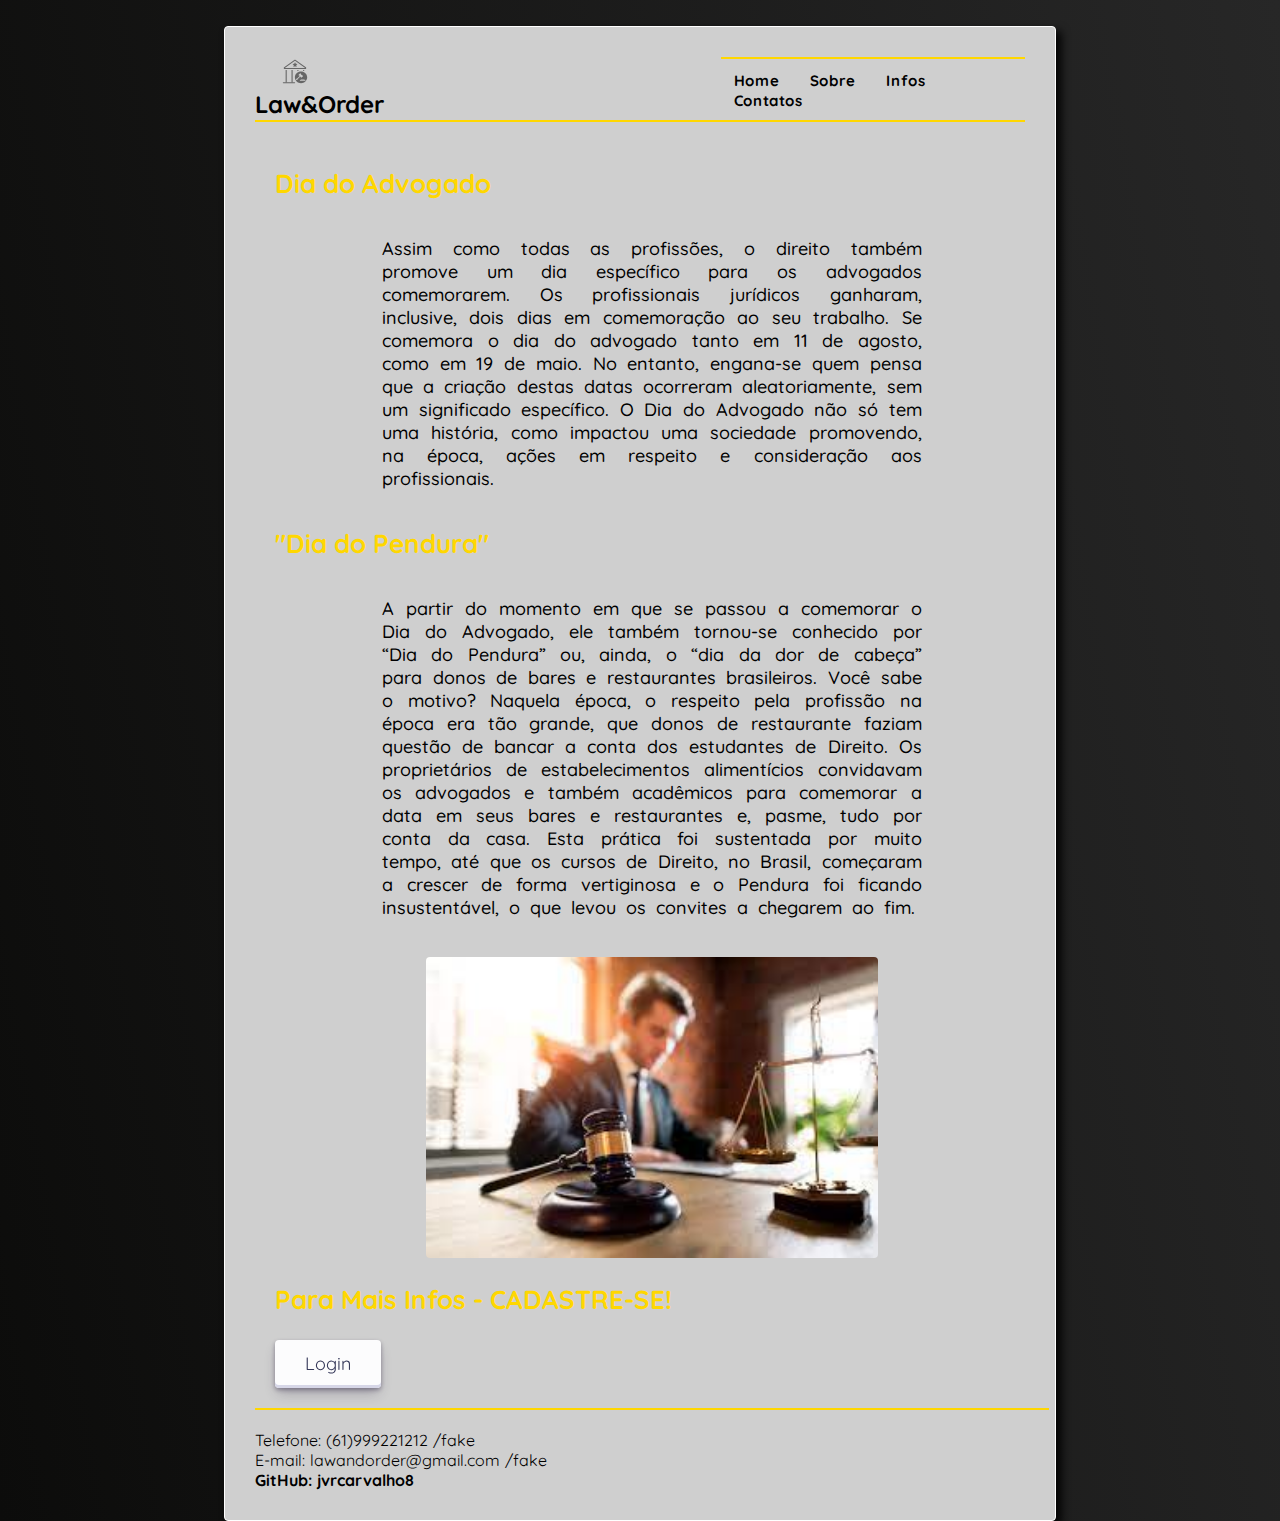
<file: index.html>
<!DOCTYPE html>
<html lang="pt-BR">
<head>
    <meta charset="UTF-8">
    <meta http-equiv="X-UA-Compatible" content="IE=edge">
    <meta name="viewport" content="width=device-width, initial-scale=1.0">
    <link rel="stylesheet" href="adv.css">
    <title>Law&Order</title>
</head>
<body>
    <div class="main">
        <header class="cabecalho">
        <div class="logotitle">
            <img class="logo" src="the-court-svgrepo-com.svg" alt="">
            <h2 id="title-head">Law&Order</h2>
        </div>
        
            <div class="head-nav">
                <a href="index.html" class="nav-links">Home</a>
                <a href="oqf.html" class="nav-links">Sobre</a>
                <a href="infos.html" class="nav-links">Infos</a>
                <a href="#contato" class="nav-links">Contatos</a>
                
            </div>
        </header>
        <main class="container">
            <div class="main-content">
                <section class="home">
                    <h3 id="main-title">Dia do Advogado</h3>
                    <p class="text-home">Assim como todas as profissões, o direito também promove um dia específico para os advogados comemorarem. Os profissionais jurídicos ganharam, inclusive, dois dias em comemoração ao seu trabalho. Se comemora o dia do advogado tanto em 11 de agosto, como em 19 de maio. No entanto, engana-se quem pensa que a criação destas datas ocorreram aleatoriamente, sem um significado específico. O Dia do Advogado não só tem uma história, como impactou uma sociedade promovendo, na época, ações em respeito e consideração aos profissionais.</p> 
                </section>
                    <section class="home2">
                        <h3 id="main-title">"Dia do Pendura"</h3>
                    <p class="text-home">A partir do momento em que se passou a comemorar o Dia do Advogado, ele também tornou-se conhecido por “Dia do Pendura” ou, ainda, o “dia da dor de cabeça” para donos de bares e restaurantes brasileiros. Você sabe o motivo?
                    Naquela época, o respeito pela profissão na época era tão grande, que donos de restaurante faziam questão de bancar a conta dos estudantes de Direito. Os proprietários de estabelecimentos alimentícios convidavam os advogados e também acadêmicos para comemorar a data em seus bares e restaurantes e, pasme, tudo por conta da casa. Esta prática foi sustentada por muito tempo, até que os cursos de Direito, no Brasil, começaram a crescer de forma vertiginosa e o Pendura foi ficando insustentável, o que levou os convites a chegarem ao fim.</p>
                    <img src="download.jfif" alt="" class="home-image">
                    <h4 id="main-title">Para Mais Infos - CADASTRE-SE!</h4>
                    <a href="forms.html">
                        <button class="button-30" role="button">Login</button>
                    </a>
                    
                </section>

            </div>
           
        </main>
        <footer>     
            <div id="contato">
                <p class="cntt">Telefone: (61)999221212 /fake</p>
                <p class="cntt">E-mail: lawandorder@gmail.com /fake </p>
                <p class="cntt"><b>GitHub: jvrcarvalho8</b></p>
            </div>
            
        </footer>
    </div>
</body>
</html>
</file>
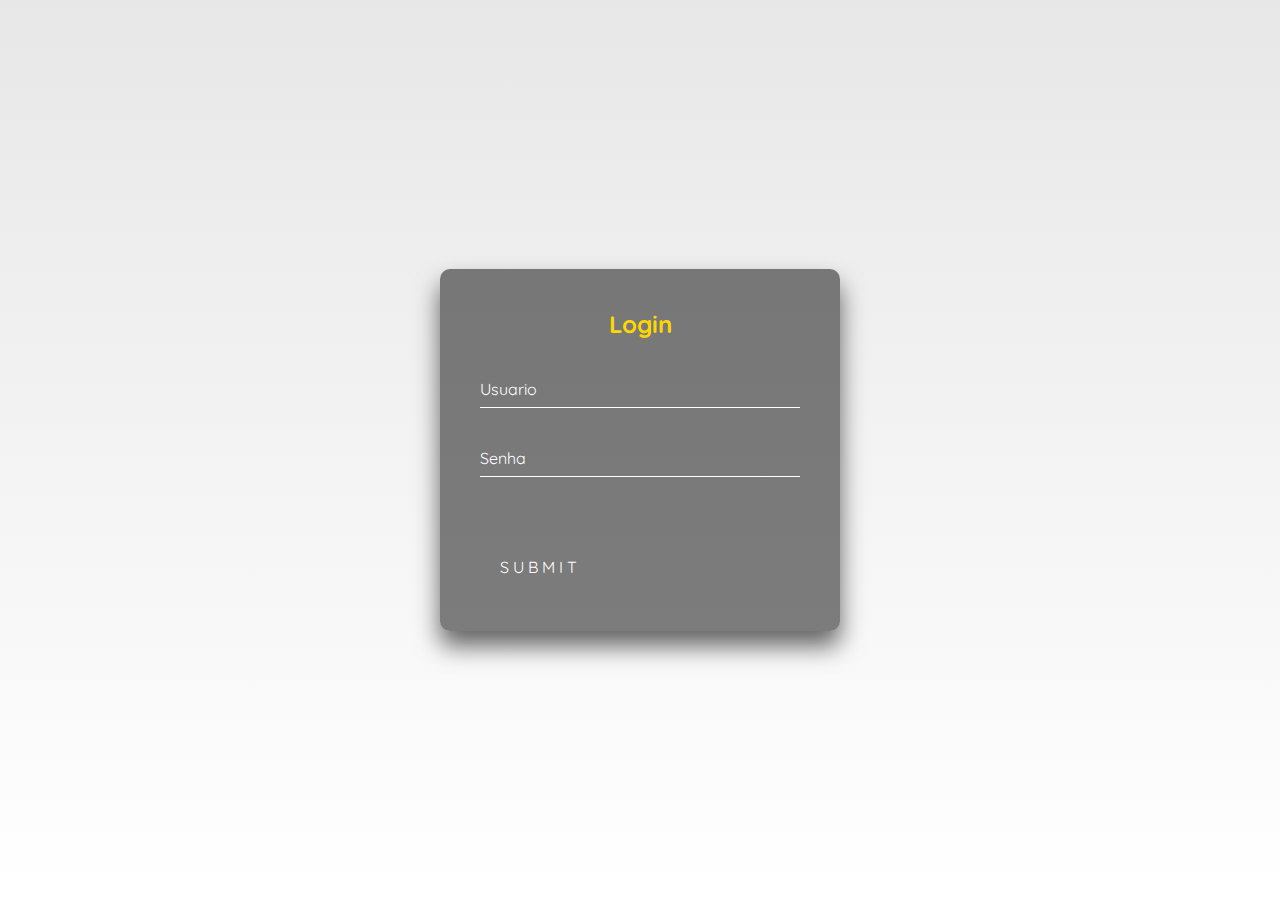
<file: forms.html>
<!DOCTYPE html>
<html lang="en">
<head>
    <meta charset="UTF-8">
    <meta http-equiv="X-UA-Compatible" content="IE=edge">
    <meta name="viewport" content="width=device-width, initial-scale=1.0">
    <title>Login</title>
    <style>
        @import url('https://fonts.googleapis.com/css2?family=Quicksand:wght@500;700&display=swap');
        html {
  height: 100%;
}
body {
  margin:0;
  padding:0;
  font-family: sans-serif;
  background: linear-gradient(#e7e7e7, #ffffff);
  font-family: 'Quicksand', sans-serif;
}

.login-box {
  position: absolute;
  top: 50%;
  left: 50%;
  width: 400px;
  padding: 40px;
  transform: translate(-50%, -50%);
  background: rgba(0, 0, 0, 0.5);
  box-sizing: border-box;
  box-shadow: 0 15px 25px rgba(0,0,0,.6);
  border-radius: 10px;
}

.login-box h2 {
  margin: 0 0 30px;
  padding: 0;
  color: #FFD700;
  text-align: center;
}

.login-box .user-box {
  position: relative;
}

.login-box .user-box input {
  width: 100%;
  padding: 10px 0;
  font-size: 16px;
  color: #fff;
  margin-bottom: 30px;
  border: none;
  border-bottom: 1px solid #fff;
  outline: none;
  background: transparent;
}
.login-box .user-box label {
  position: absolute;
  top:0;
  left: 0;
  padding: 10px 0;
  font-size: 16px;
  color: #fff;
  pointer-events: none;
  transition: .5s;
}

.login-box .user-box input:focus ~ label,
.login-box .user-box input:valid ~ label {
  top: -20px;
  left: 0;
  color: #FFD700;
  font-size: 12px;
}

.login-box form a {
  position: relative;
  display: inline-block;
  padding: 10px 20px;
  color: #ffffff;
  font-size: 16px;
  text-decoration: none;
  text-transform: uppercase;
  overflow: hidden;
  transition: .5s;
  margin-top: 40px;
  letter-spacing: 4px
}

.login-box a:hover {
  background: #FFD700;
  color: #fff;
  border-radius: 5px;
  box-shadow: 0 0 5px #FFD700,
              0 0 25px #FFD700,
              0 0 50px #FFD700,
              0 0 100px #FFD700;
}

.login-box a span {
  position: absolute;
  display: block;
}

.login-box a span:nth-child(1) {
  top: 0;
  left: -100%;
  width: 100%;
  height: 2px;
  background: linear-gradient(90deg, transparent, #FFD700);
  animation: btn-anim1 1s linear infinite;
}

@keyframes btn-anim1 {
  0% {
    left: -100%;
  }
  50%,100% {
    left: 100%;
  }
}

.login-box a span:nth-child(2) {
  top: -100%;
  right: 0;
  width: 2px;
  height: 100%;
  background: linear-gradient(180deg, transparent, #ffffff);
  animation: btn-anim2 1s linear infinite;
  animation-delay: .25s
}

@keyframes btn-anim2 {
  0% {
    top: -100%;
  }
  50%,100% {
    top: 100%;
  }
}

.login-box a span:nth-child(3) {
  bottom: 0;
  right: -100%;
  width: 100%;
  height: 2px;
  background: linear-gradient(270deg, transparent, #FFD700);
  animation: btn-anim3 1s linear infinite;
  animation-delay: .5s
}

@keyframes btn-anim3 {
  0% {
    right: -100%;
  }
  50%,100% {
    right: 100%;
  }
}

.login-box a span:nth-child(4) {
  bottom: -100%;
  left: 0;
  width: 2px;
  height: 100%;
  background: linear-gradient(360deg, transparent, #ffffff);
  animation: btn-anim4 1s linear infinite;
  animation-delay: .75s
}

@keyframes btn-anim4 {
  0% {
    bottom: -100%;
  }
  50%,100% {
    bottom: 100%;
  }
}

    </style>
</head>
<body>
    <div class="login-box">
        <h2>Login</h2>
        <form>
          <div class="user-box">
            <input type="text" name="" required="">
            <label>Usuario</label>
          </div>
          <div class="user-box">
            <input type="password" name="" required="">
            <label>Senha</label>
          </div>
          <a href="index.html">
            <span></span>
            <span></span>
            <span></span>
            <span></span>
            Submit
          </a>
        </form>
      </div>
</body>
</html>
</file>
<file: adv.css>
@import url('https://fonts.googleapis.com/css2?family=Quicksand:wght@500;700&display=swap');
*{
    margin: 0;
    padding: 0;
    text-decoration: none;
    color: inherit;
    box-sizing: border-box;
    font-family: 'Quicksand', sans-serif;  
}
body {
  background-image: linear-gradient(260deg, #272727, #0c0c0b);
  background-repeat: no-repeat;
  font-weight: 700;
  color: rgb(0, 0, 0);

}
.main{
  background-color: rgb(207, 207, 207);
  border: 1px solid white;
  box-shadow: 5px 5px 10px;
  border-radius: 4px;
  width: 65vw;
  position: relative;
  margin-left: auto;
  margin-right: auto;
  margin-top: 2vw;
  padding: 30px;
  display: flex;
  flex-direction: column;
  
}
.cabecalho{
  
  
  display: flex;
  flex-direction: row;
  justify-content: space-around;
  align-items: center;
  border-bottom: 2px solid #FFD700;
  
  
  
}
.logo{
  width: 6%;
  margin-left: 2vw;
}
.title-head{
  letter-spacing: 1px;
  font-size: 30px;
  margin-top: 10px;
  margin-bottom: 30px;
  color: #000000;
  text-shadow: 2px 2px 4px #000000;
  margin-right: 10px;
}
.head-nav{
  width: 70%;
  margin-bottom: 0.8vw;
  border-top: 2px solid #FFD700;
  padding-top: 0.9vw;
  letter-spacing: 0.6px;
}
.nav-links{
  margin-left: 13px;
  margin-right: 13px;
  font-size: 15px;
  
  
}
.nav-links:hover{
  color: #FFD700;
  transition: all ease 1.9ms;
}
.container{
  display: flex;
  flex-direction: column;
  
  
  
}
.main-content{
  /* border: 2px solid blueviolet;  */
  padding: 20px;
  width: 62vw;
  border-bottom: 2px solid #FFD700;

}

.content{
  
  margin-top: 2vw;
  

}


/* config dos txt e img e video */

#main-title{
  font-weight: 700;
  font-size: 26px;
  margin-left: auto;
  margin-right: auto;
  margin-bottom: 1.9vw;
  margin-top: 1.9vw;
  color:#FFD700;

}
#main-qs{
  font-weight: 700;
  font-size: 26px;
  margin-left: auto;
  margin-right: auto;
  margin-bottom: 1.9vw;
  margin-top: 1.9vw;
  color:#FFD700;

}
#main-loc{
  font-weight: 700;
  font-size: 26px;
  margin-left: auto;
  margin-right: auto;
  margin-bottom: 1.9vw;
  margin-top: 1.9vw;
  color:#FFD700;

}
.text-home{
  font-weight: 500;
  font-size: 18px;
  text-align: justify;
  padding: 1vw;
  width: 75%;
  margin-left: auto;
  margin-right: auto;
  word-spacing: 5px;
}
.text-qmsomos{
  font-weight: 500;
  font-size: 18px;
  text-align: justify;
  padding: 1vw;
  width: 75%;
  margin-left: auto;
  margin-right: auto;
  word-spacing: 5px;
}
.list-qms{
  padding-left: 10vw;
}
.home-image{
  margin-top: 2vw;
  width: 60%;
  display: block;
  margin-left: auto;
  margin-right: auto;
  border-radius: 4px;
}
.qsomos-image{
  width: 60%;
  display: block;
  margin-left: auto;
  margin-right: auto;
  margin-bottom: 3vw;
  margin-top: 2vw;
  border-radius: 4px;
}

footer{
  margin-top: 20px;
  font-weight: 400;
  word-spacing: 1px;
}


.map-responsive{
    overflow:hidden;
    padding-bottom:56.25%;
    position:relative;
    height:0;
}

.map-responsive iframe{
    left:0;
    top:0;
    height:100%;
    width:100%;
    position:absolute;

}
.vid-responsive{
  margin-top: 4vw;
}
.rwd-media {
  position: relative;
  width: 100%;
  height: 0;
  padding-bottom: 56.25%; /* 16:9 */
}

.rwd-media iframe,
.rwd-media video {
  position: absolute;
  width: 100%;
  height: 100%;  
}

.button-30 {
  align-items: center;
  appearance: none;
  background-color: #FCFCFD;
  border-radius: 4px;
  border-width: 0;
  box-shadow: rgba(45, 35, 66, 0.4) 0 2px 4px,rgba(45, 35, 66, 0.3) 0 7px 13px -3px,#D6D6E7 0 -3px 0 inset;
  box-sizing: border-box;
  color: #36395A;
  cursor: pointer;
  display: inline-flex;
  font-family: 'Quicksand', sans-serif; 
  height: 48px;
  justify-content: center;
  line-height: 1;
  list-style: none;
  overflow: hidden;
  padding-left: 30px;
  padding-right: 30px;
  position: relative;
  text-align: left;
  text-decoration: none;
  transition: box-shadow .15s,transform .15s;
  user-select: none;
  -webkit-user-select: none;
  touch-action: manipulation;
  white-space: nowrap;
  will-change: box-shadow,transform;
  font-size: 18px;
}

.button-30:focus {
  box-shadow: #D6D6E7 0 0 0 1.5px inset, rgba(45, 35, 66, 0.4) 0 2px 4px, rgba(45, 35, 66, 0.3) 0 7px 13px -3px, #D6D6E7 0 -3px 0 inset;
}

.button-30:hover {
  box-shadow: rgba(45, 35, 66, 0.4) 0 4px 8px, rgba(45, 35, 66, 0.3) 0 7px 13px -3px, #D6D6E7 0 -3px 0 inset;
  transform: translateY(-2px);
}

.button-30:active {
  box-shadow: #D6D6E7 0 3px 7px inset;
  transform: translateY(2px);
}
</file>
